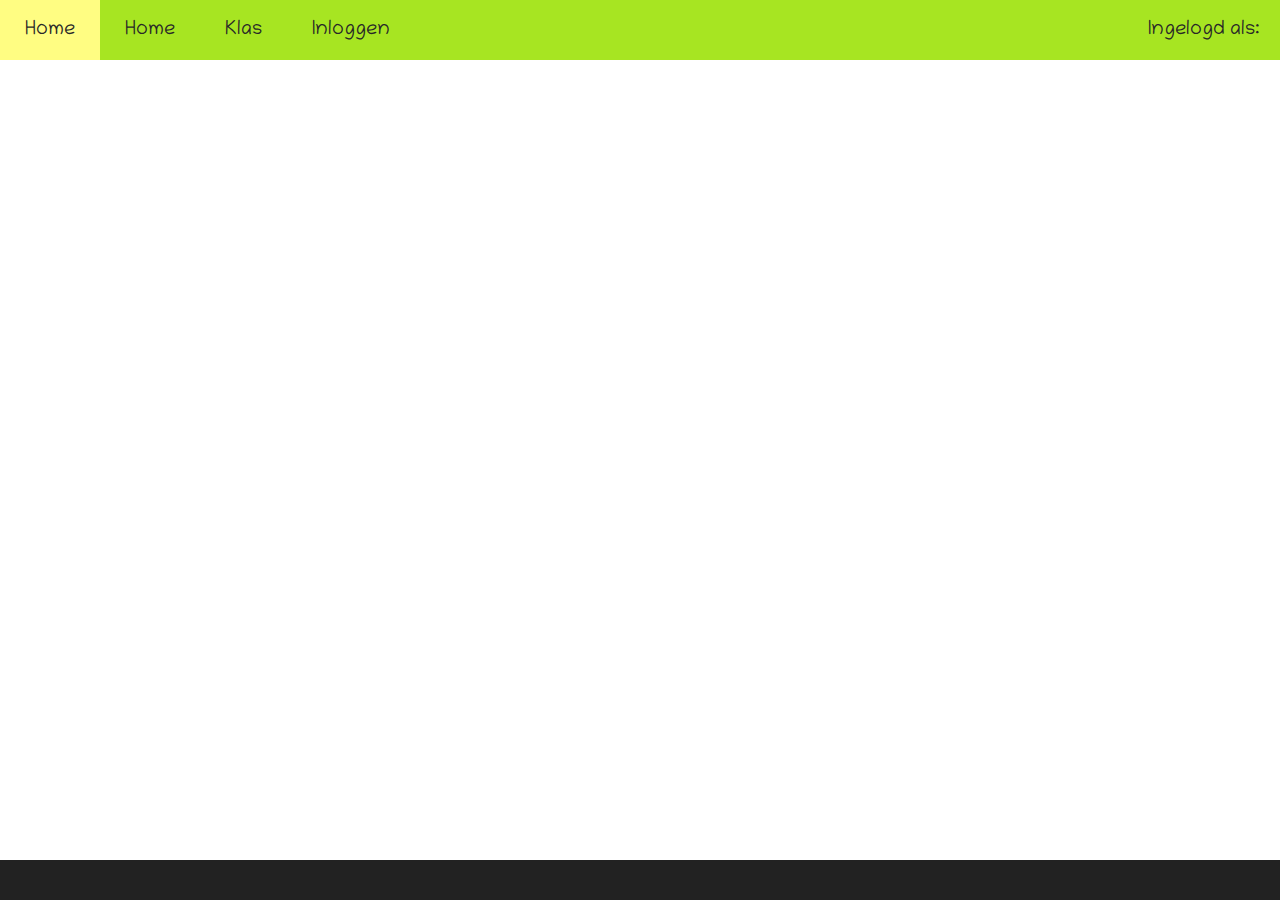
<file: index.html>
<!DOCTYPE html>
<html lang="en">
<head>
    <meta charset="UTF-8">
    <meta name="viewport" content="width=device-width, initial-scale=1.0">
    <meta http-equiv="X-UA-Compatible" content="ie=edge">
    <link rel="stylesheet" href="assets/css/reset.css">
    <link rel="stylesheet" href="assets/css/style.css">
    <link href="https://afeld.github.io/emoji-css/emoji.css" rel="stylesheet">
    <title>Document</title>
</head>
<body>
    <header class="header">
        <section class="header-container maxw1">
            <nav class="header-nav">
                <ul>
                    <li><a href="">Home</a></li>

                    <li><a href="">Home</a></li>

                    <li><a href="">Klas</a></li>
                    <li><a id="header-login">Inloggen</a></li>
                </ul>
            </nav>
            <section class="header-login">
                <p>Ingelogd als:</p>
            </section>
        </section>
    </header>
    <main>
        <form onsubmit="return false;" method="POST" action="?" class="main-login-box">
            <label>Gebruikersnaam:</label>
            <input type="text">
            <label>Wachtwoord:</label>
            <input type="password">
            <input type="submit" id="login-button" value="Login">
        </form>
        <section class="main-overzicht">
            
        </section>
    </main>
    <footer>
        <section class="footer-max maxw1">
            <section class="footer-container">
                <i class="em em-clock9"></i>
                <i class="em em-clock130"></i>
                <i class="em em-clock230"></i>
                <i class="em em-clock5"></i>
                <i class="em em-clock9"></i>                
            </section>
            <section class="digital-time" id='txt'></section>
            <div class="clear"></div>
        </section>
    </footer>
    <script src="https://ajax.googleapis.com/ajax/libs/jquery/3.4.1/jquery.min.js"></script>
    <script src="assets/js/site.js"></script>
</body>
</html>
</file>
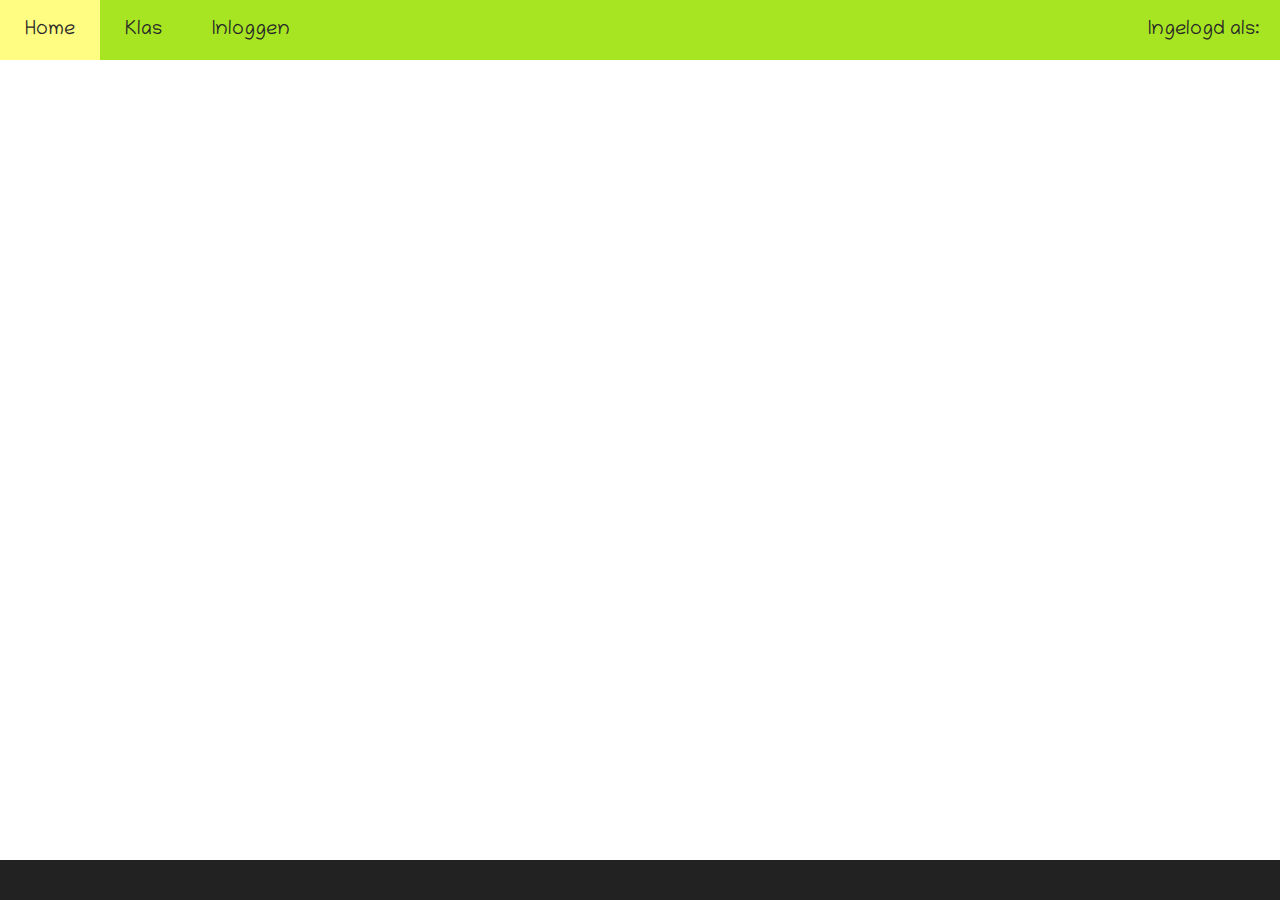
<file: Beoordelingssysteem-master/index.html>
<!DOCTYPE html>
<html lang="en">
<head>
    <meta charset="UTF-8">
    <meta name="viewport" content="width=device-width, initial-scale=1.0">
    <meta http-equiv="X-UA-Compatible" content="ie=edge">
    <link rel="stylesheet" href="assets/css/reset.css">
    <link rel="stylesheet" href="assets/css/style.css">
    <link href="https://afeld.github.io/emoji-css/emoji.css" rel="stylesheet">
    <title>Document</title>
</head>
<body>
    <header class="header">
        <section class="header-container maxw1">
            <nav class="header-nav">
                <ul>
                    <li><a href="">Home</a></li>
                    <li><a href="">Klas</a></li>
                    <li><a id="header-login">Inloggen</a></li>
                </ul>
            </nav>
            <section class="header-login">
                <p>Ingelogd als:</p>
            </section>
        </section>
    </header>
    <main>
        <!-- Bij de class onder de form moet nog de class "header-login-error komen!!" -->
        <form  method="POST" action="?" class="main-login-box " >
            <label>Gebruikersnaam:</label>
            <input type="text">
            <label>Wachtwoord:</label>
            <input type="password">
            <input type="submit" id="login-button" value="Login">
            <p>Er is iets verkeerd gegaan</p>
        </form>
        <section class="main-overzicht">
            
        </section>
    </main>
    <footer>
        <section class="footer-max maxw1">
            <section class="footer-container">
                <i class="em em-clock9"></i>
                <i class="em em-clock130"></i>
                <i class="em em-clock230"></i>
                <i class="em em-clock5"></i>
                <i class="em em-clock9"></i>                
            </section>
            <section class="digital-time" id='txt'></section>
            <div class="clear"></div>
        </section>
    </footer>
    <script src="https://ajax.googleapis.com/ajax/libs/jquery/3.4.1/jquery.min.js"></script>
    <script src="assets/js/site.js"></script>
</body>
</html>
</file>
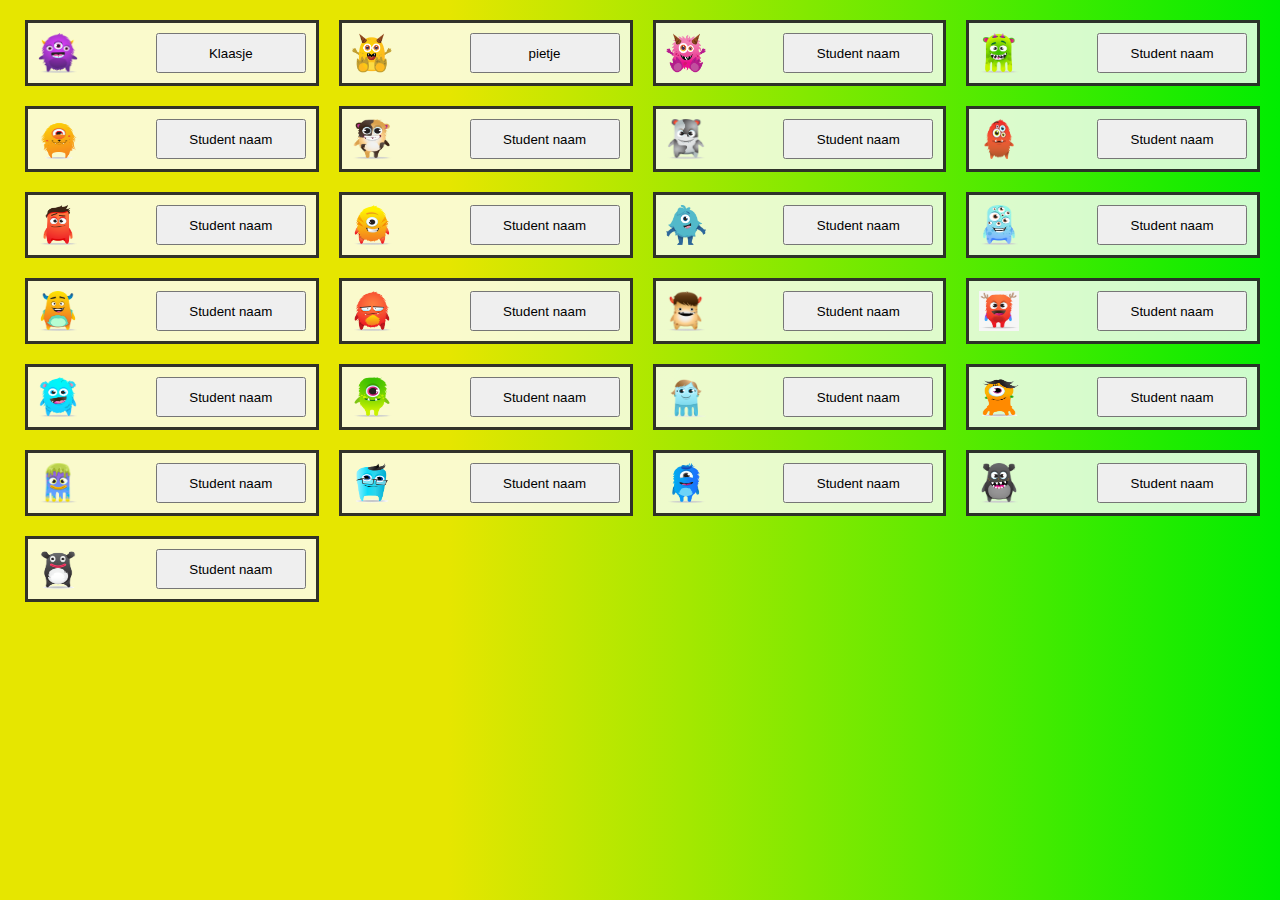
<file: Website/Website/index.html>
<!DOCTYPE html>
<html lang="en">
<head>
    <meta charset="UTF-8">
    <title>Home pagina</title>
    <link rel="stylesheet" type="text/css" href="style.css">
</head>
<body>

<article class="maxw1">
    <div class="grid-container">
        <div class="grid-item"><img src="Avatars/Avatar1.png"/><button class="text" onclick="myFunction()">Klaasje</button></div>
        <div class="grid-item"><img src="Avatars/Avatar2.png"/><button class="text" onclick="myFunction()">pietje</button></div>
        <div class="grid-item"><img src="Avatars/Avatar3.png"/><button class="text" onclick="myFunction()">Student naam</button></div>
        <div class="grid-item"><img src="Avatars/Avatar4.png"/><button class="text" onclick="myFunction()">Student naam</button></div>
        <div class="grid-item"><img src="Avatars/Avatar5.png"/><button class="text" onclick="myFunction()">Student naam</button></div>
        <div class="grid-item"><img src="Avatars/Avatar6.png"/><button class="text" onclick="myFunction()">Student naam</button></div>
        <div class="grid-item"><img src="Avatars/Avatar7.png"/><button class="text" onclick="myFunction()">Student naam</button></div>
        <div class="grid-item"><img src="Avatars/Avatar8.png"/><button class="text" onclick="myFunction()">Student naam</button></div>
        <div class="grid-item"><img src="Avatars/Avatar9.jpg"/><button class="text" onclick="myFunction()">Student naam</button></div>
        <div class="grid-item"><img src="Avatars/Avatar10.png"/><button class="text" onclick="myFunction()">Student naam</button></div>
        <div class="grid-item"><img src="Avatars/Avatar11.png"/><button class="text" onclick="myFunction()">Student naam</button></div>
        <div class="grid-item"><img src="Avatars/Avatar12.png"/><button class="text" onclick="myFunction()">Student naam</button></div>
        <div class="grid-item"><img src="Avatars/Avatar13.png"/><button class="text" onclick="myFunction()">Student naam</button></div>
        <div class="grid-item"><img src="Avatars/Avatar14.png"/><button class="text" onclick="myFunction()">Student naam</button></div>
        <div class="grid-item"><img src="Avatars/Avatar15.png"/><button class="text" onclick="myFunction()">Student naam</button></div>
        <div class="grid-item"><img src="Avatars/Avatar16.png"/><button class="text" onclick="myFunction()">Student naam</button></div>
        <div class="grid-item"><img src="Avatars/Avatar17.png"/><button class="text" onclick="myFunction()">Student naam</button></div>
        <div class="grid-item"><img src="Avatars/Avatar18.png"/><button class="text" onclick="myFunction()">Student naam</button></div>
        <div class="grid-item"><img src="Avatars/Avatar19.png"/><button class="text" onclick="myFunction()">Student naam</button></div>
        <div class="grid-item"><img src="Avatars/Avatar20.png"/><button class="text" onclick="myFunction()">Student naam</button></div>
        <div class="grid-item"><img src="Avatars/Avatar21.png"/><button class="text" onclick="myFunction()">Student naam</button></div>
        <div class="grid-item"><img src="Avatars/Avatar22.png"/><button class="text" onclick="myFunction()">Student naam</button></div>
        <div class="grid-item"><img src="Avatars/Avatar23.png"/><button class="text" onclick="myFunction()">Student naam</button></div>
        <div class="grid-item"><img src="Avatars/Avatar24.jpg"/><button class="text" onclick="myFunction()">Student naam</button></div>
        <div class="grid-item"><img src="Avatars/Avatar25.png"/><button class="text" onclick="myFunction()">Student naam</button></div>
    </div>
</article>

<script src="jquery-3.3.1.min.js"></script>

<!-- The Modal -->
<div id="myModal" class="modal">

    <!-- Modal content -->
    <div class="modal-content">
        <span class="close">&times;</span>
        <p>Some text in the Modal..</p>
    </div>

</div><script>
    // Get the modal
    var modal = document.getElementById("myModal");

    // Get the button that opens the modal
    var btn = document.getElementById("myBtn");

    // Get the <span> element that closes the modal
    var span = document.getElementsByClassName("close")[0];

    function myFunction() {
        modal.style.display = "block";
        document.getElementById("myBtn");
        span.onclick = function() {
            modal.style.display = "none";
        }
    }
</script>




</body>
</html>
</file>
<file: assets/css/style.css>
/********************************************************************************************************************************* 
THE ANIMATION
**********************************************************************************************************************************/


@keyframes move {
    0%   {color: #fff}
    25%  {transform: rotate(90deg);filter: hue-rotate(10deg)}
    50%  {transform: rotate(180deg);filter:hue-rotate(60deg)}
    75%  {transform: rotate(270deg);filter: hue-rotate(120deg)}
    100% {transform: rotate(360deg);filter: hue-rotate(180deg);}
}

@keyframes inlog {
    0%  {transform: translateX(200%)translateY(200%);filter: hue-rotate(1rad)}
    25%  {transform: translateX(137.5%)translateY(137.5%);filter: hue-rotate(2rad)}
    50%  {transform: translateX(75%)translateY(75%);filter: hue-rotate(3rad)}
    75%  {transform: translateX(12.5%)translateY(12.5%);filter: hue-rotate(4rad)}
    100% {transform: translateX(-50%)translateY(-50%);filter: hue-rotate(5rad)}
} 
=======

@keyframes move {
    0%   {color: #fff}
    25%  {transform: rotate(90deg);filter: hue-rotate(10deg)}
    50%  {transform: rotate(180deg);filter:hue-rotate(60deg)}
    75%  {transform: rotate(270deg);filter: hue-rotate(120deg)}
    100% {transform: rotate(360deg);filter: hue-rotate(180deg);}
}

@keyframes inlog {
    0%  {transform: translateX(200%)translateY(200%);filter: hue-rotate(1rad)}
    25%  {transform: translateX(137.5%)translateY(137.5%);filter: hue-rotate(2rad)}
    50%  {transform: translateX(75%)translateY(75%);filter: hue-rotate(3rad)}
    75%  {transform: translateX(12.5%)translateY(12.5%);filter: hue-rotate(4rad)}
    100% {transform: translateX(-50%)translateY(-50%);filter: hue-rotate(5rad)}
} 



/********************************************************************************************************************************* 
THE BASE
**********************************************************************************************************************************/

.clear {clear: both;}


/********************************************************************************************************************************* 
THE HEADER
**********************************************************************************************************************************/



.header-login{
    float: right;
}

.header {background: #A7E522;width: 100vw;height: 6rem;}
.header p, .header li a{color: rgb(40, 40, 40);}
.header p:hover, .header li:hover{font-weight: bold;background: #FFFD82;}
.header-nav li{float: left;padding: 20px 5px;}


.header-login p{
    padding: 20px;
    cursor: pointer;
}

.header-nav a{padding: 20px;}
.header-login{float: right;}
.header-login p{padding: 20px;cursor: pointer;}

@media screen and (max-width: 500px) {

    .header{
        height: 5rem;
    }
    .header li, .header p{
        font-size: 12px;
    }

    .header{height: 5rem;}
    .header li, .header p{font-size: 12px;}
}

@media screen and (max-width: 400px) {

    .header{
        height: 4.5rem;
    }
    .header li, .header p{
        font-size: 10px;
    }

    .header{height: 4.5rem;}
    .header li, .header p{font-size: 10px;}
}


/********************************************************************************************************************************* 
THE FOOTER
**********************************************************************************************************************************/


footer{
    background: #222;
    position: fixed;
    bottom: 0;
    width: 100vw;
    padding: 20px;
}
footer{background: #222;position: fixed;bottom: 0;width: 100vw;padding: 20px;}
footer p{font-size: 12px;}

footer p{
    font-size: 12px;
}
footer i{animation: move 5s infinite;cursor: pointer;}

@keyframes move {
    0%   {color: #fff}
    25%  {transform: rotate(90deg);filter: hue-rotate(10deg)}
    50%  {transform: rotate(180deg);filter:hue-rotate(600deg)}
    75%  {transform: rotate(270deg);filter: hue-rotate(120deg)}
    100% {transform: rotate(360deg);filter: hue-rotate(180deg);}
}
.time-up{transform: scale(2);animation: none;}

footer i{
    animation: move 5s infinite;
    cursor: pointer;
}

footer{background: #222;position: fixed;bottom: 0;width: 100vw;padding: 20px;}
footer p{font-size: 12px;}

footer i{animation: move 5s infinite;cursor: pointer;}

.time-up{transform: scale(2);animation: none;}


.digital-time {float: right;color: white;line-height: 2;}
.footer-container  {float: left;line-height: 2;}



.digital-time {
    float: right;
    color: white;
    line-height: 2;
}
/********************************************************************************************************************************* 
THE LOGIN
**********************************************************************************************************************************/

.main-login-box{display:none;box-shadow: 1px 1px 6px #111; padding: 50px 100px;position: absolute;left: 50%;top: 40%;transform: translateX(-50%)translateY(200%);background: #FFFD82;}
.main-login-box input{margin-bottom: 20px;}
.main-login-box [type='submit']{padding: 10px 90px;}
.main-login-box [type='submit']:hover{background: #A7E522;}

.footer-container  {
    float: left;
    line-height: 2;
} 
.main-login-box-active{display: block;transform: translateX(-50%)translateY(-50%);animation: inlog 1s 1;}
.main-login-box-error{animation: error 200ms 1;}
  
.header {background: #A7E522;width: 100vw;height: 6rem;}
.header p, .header li a{color: rgb(40, 40, 40);}
.header p:hover, .header li:hover{font-weight: bold;background: #FFFD82;}
.header-nav li{float: left;padding: 20px 5px;}


.header-nav a{padding: 20px;}
.header-login{float: right;}
.header-login p{padding: 20px;cursor: pointer;}

@media screen and (max-width: 500px) {
    .header{height: 5rem;}
    .header li, .header p{font-size: 12px;}
}

@media screen and (max-width: 400px) {
    .header{height: 4.5rem;}
    .header li, .header p{font-size: 10px;}
}


/********************************************************************************************************************************* 
THE FOOTER
**********************************************************************************************************************************/

footer{background: #222;position: fixed;bottom: 0;width: 100vw;padding: 20px;}
footer p{font-size: 12px;}
footer i{animation: move 5s infinite;cursor: pointer;}

.time-up{transform: scale(2);animation: none;}

.digital-time {float: right;color: white;line-height: 2;}
.footer-container  {float: left;line-height: 2;}


/********************************************************************************************************************************* 
THE LOGIN
**********************************************************************************************************************************/

.main-login-box{display:none;box-shadow: 1px 1px 6px #111; padding: 50px 100px;position: absolute;left: 50%;top: 40%;transform: translateX(-50%)translateY(200%);background: #FFFD82;}
.main-login-box input{margin-bottom: 20px;}
.main-login-box [type='submit']{padding: 10px 90px;}
.main-login-box [type='submit']:hover{background: #A7E522;}


.main-login-box-active{display: block;transform: translateX(-50%)translateY(-50%);animation: inlog 1s 1;}

.main-login-box-active{display: block;transform: translateX(-50%)translateY(-50%);animation: inlog 1s 1;}
</file>
<file: Beoordelingssysteem-master/assets/css/style.css>
/********************************************************************************************************************************* 
THE ANIMATION
**********************************************************************************************************************************/


@keyframes move {
    0%   {color: #fff}
    25%  {transform: rotate(90deg);filter: hue-rotate(10deg)}
    50%  {transform: rotate(180deg);filter:hue-rotate(60deg)}
    75%  {transform: rotate(270deg);filter: hue-rotate(120deg)}
    100% {transform: rotate(360deg);filter: hue-rotate(180deg);}
}

@keyframes inlog {
    0%  {transform: translateX(200%)translateY(200%);filter: hue-rotate(1rad)}
    25%  {transform: translateX(137.5%)translateY(137.5%);filter: hue-rotate(2rad)}
    50%  {transform: translateX(75%)translateY(75%);filter: hue-rotate(3rad)}
    75%  {transform: translateX(12.5%)translateY(12.5%);filter: hue-rotate(4rad)}
    100% {transform: translateX(-50%)translateY(-50%);filter: hue-rotate(5rad)}
} 

@keyframes inlog-error {
    0% {transform: translateX(-50%)translateY(-50%);}
    25% {transform: translateX(-47%)translateY(-50%);}
    50% {transform: translateX(-50%)translateY(-50%);}
    75% {transform: translateX(-53%)translateY(-50%);}
    100% {transform: translateX(-50%)translateY(-50%);}
}



/********************************************************************************************************************************* 
THE BASE
**********************************************************************************************************************************/

.clear {clear: both;}


/********************************************************************************************************************************* 
THE HEADER
**********************************************************************************************************************************/



.header-login{
    float: right;
}

.header {background: #A7E522;width: 100vw;height: 6rem;}
.header p, .header li a{color: rgb(40, 40, 40);}
.header p:hover, .header li:hover{font-weight: bold;background: #FFFD82;}
.header-nav li{float: left;padding: 20px 5px;}


.header-login p{
    padding: 20px;
    cursor: pointer;
}

.header-nav a{padding: 20px;}
.header-login{float: right;}
.header-login p{padding: 20px;cursor: pointer;}

@media screen and (max-width: 500px) {

    .header{
        height: 5rem;
    }
    .header li, .header p{
        font-size: 12px;
    }

    .header{height: 5rem;}
    .header li, .header p{font-size: 12px;}
}

@media screen and (max-width: 400px) {

    .header{
        height: 4.5rem;
    }
    .header li, .header p{
        font-size: 10px;
    }

    .header{height: 4.5rem;}
    .header li, .header p{font-size: 10px;}
}


/********************************************************************************************************************************* 
THE FOOTER
**********************************************************************************************************************************/


footer{
    background: #222;
    position: fixed;
    bottom: 0;
    width: 100vw;
    padding: 20px;
}
footer{background: #222;position: fixed;bottom: 0;width: 100vw;padding: 20px;}
footer p{font-size: 12px;}

footer p{
    font-size: 12px;
}
footer i{animation: move 5s infinite;cursor: pointer;}

@keyframes move {
    0%   {color: #fff}
    25%  {transform: rotate(90deg);filter: hue-rotate(10deg)}
    50%  {transform: rotate(180deg);filter:hue-rotate(600deg)}
    75%  {transform: rotate(270deg);filter: hue-rotate(120deg)}
    100% {transform: rotate(360deg);filter: hue-rotate(180deg);}
}
.time-up{transform: scale(2);animation: none;}

footer i{
    animation: move 5s infinite;
    cursor: pointer;
}

footer{background: #222;position: fixed;bottom: 0;width: 100vw;padding: 20px;}
footer p{font-size: 12px;}

footer i{animation: move 5s infinite;cursor: pointer;}

.time-up{transform: scale(2);animation: none;}


.digital-time {float: right;color: white;line-height: 2;}
.footer-container  {float: left;line-height: 2;}



.digital-time {
    float: right;
    color: white;
    line-height: 2;
}
/********************************************************************************************************************************* 
THE LOGIN
**********************************************************************************************************************************/

.main-login-box{display:none;box-shadow: 1px 1px 6px #111; padding: 50px 100px;position: absolute;left: 50%;top: 40%;transform: translateX(-50%)translateY(200%);background: #FFFD82;}
.main-login-box input{margin-bottom: 20px;}
.main-login-box [type='submit']{padding: 10px 90px;}
.main-login-box [type='submit']:hover{background: #A7E522;}

.footer-container  {
    float: left;
    line-height: 2;
} 
.main-login-box-active{display: block;transform: translateX(-50%)translateY(-50%);animation: inlog 1s 1;}
.main-login-box-error{animation: error 200ms 1;}
  
.header {background: #A7E522;width: 100vw;height: 6rem;}
.header p, .header li a{color: rgb(40, 40, 40);}
.header p:hover, .header li:hover{font-weight: bold;background: #FFFD82;}
.header-nav li{float: left;padding: 20px 5px;}


.header-nav a{padding: 20px;}
.header-login{float: right;}
.header-login p{padding: 20px;cursor: pointer;}

.main-login-box-active{display: block;transform: translateX(-50%)translateY(-50%);animation: inlog 1s 1;}

/* eror onclick voor backend */
.header-login-error {background: #EF3E36 !important; animation: inlog-error  200ms 2!important;  }

@media screen and (max-width: 500px) {
    .header{height: 5rem;}
    .header li, .header p{font-size: 12px;}
}

@media screen and (max-width: 400px) {
    .header{height: 4.5rem;}
    .header li, .header p{font-size: 10px;}
}


/********************************************************************************************************************************* 
THE FOOTER
**********************************************************************************************************************************/

footer{background: #222;position: fixed;bottom: 0;width: 100vw;padding: 20px;}
footer p{font-size: 12px;}
footer i{animation: move 5s infinite;cursor: pointer;}

.time-up{transform: scale(2);animation: none;}

.digital-time {float: right;color: white;line-height: 2;}
.footer-container  {float: left;line-height: 2;}
</file>
<file: Website/Website/style.css>
body {
    margin: 0;
    font-family: Arial, Helvetica, sans-serif;
    background: rgb(230,230,0);
    background: linear-gradient(90deg, rgba(230,230,0,1) 35%, rgba(0,237,0,1) 100%);
}

/*Navbar*/
.maxw1
{
    max-width: 1440px;
    margin: 0 auto;
}

/*Grid*/
.grid-container {
    display: grid;
    grid-template-columns: 5fr 5fr 5fr 5fr 5fr;
    padding-left: 5px;
    grid-gap: 20px;
    margin: 20px;
}
.grid-item {
    background-color: rgba(255, 255, 255, 0.8);
    border: 3px solid rgba(0, 0, 0, 0.8);
    padding: 10px;
    font-size: 20px;
    text-align: right;
}

.text {
    height:40px;
    padding:10px;
    width: 150px;
}

img
{
    height: 40px;
    width: 40px;
    float: left;
}

@media only screen and (max-width: 1350px) {
    .grid-container{
        grid-template-columns: 5fr 5fr 5fr 5fr;
    }
}

@media only screen and (max-width: 1080px) {
    .grid-container{
        grid-template-columns: 5fr 5fr 5fr;
    }
}

@media only screen and (max-width: 820px) {
    .grid-container{
        grid-template-columns: 5fr 5fr;
    }
}

@media only screen and (max-width: 560px) {
    .grid-container{
        grid-template-columns: 5fr;
    }
}

/* POPUP */

/* The Modal (background) */
.modal {
    display: none; /* Hidden by default */
    position: fixed; /* Stay in place */
    z-index: 1; /* Sit on top */
    padding-top: 100px; /* Location of the box */
    left: 0;
    top: 0;
    width: 100%; /* Full width */
    height: 100%; /* Full height */
    overflow: auto; /* Enable scroll if needed */
    background-color: rgb(0,0,0); /* Fallback color */
    background-color: rgba(0,0,0,0.4); /* Black w/ opacity */
}

/* Modal Content */
.modal-content {
    background-color: #fefefe;
    margin: auto;
    padding: 20px;
    border: 1px solid #888;
    width: 80%;
}

/* The Close Button */
.close {
    color: #aaaaaa;
    float: right;
    font-size: 28px;
    font-weight: bold;
}

.close:hover,
.close:focus {
    color: #000;
    text-decoration: none;
    cursor: pointer;
}
</file>
